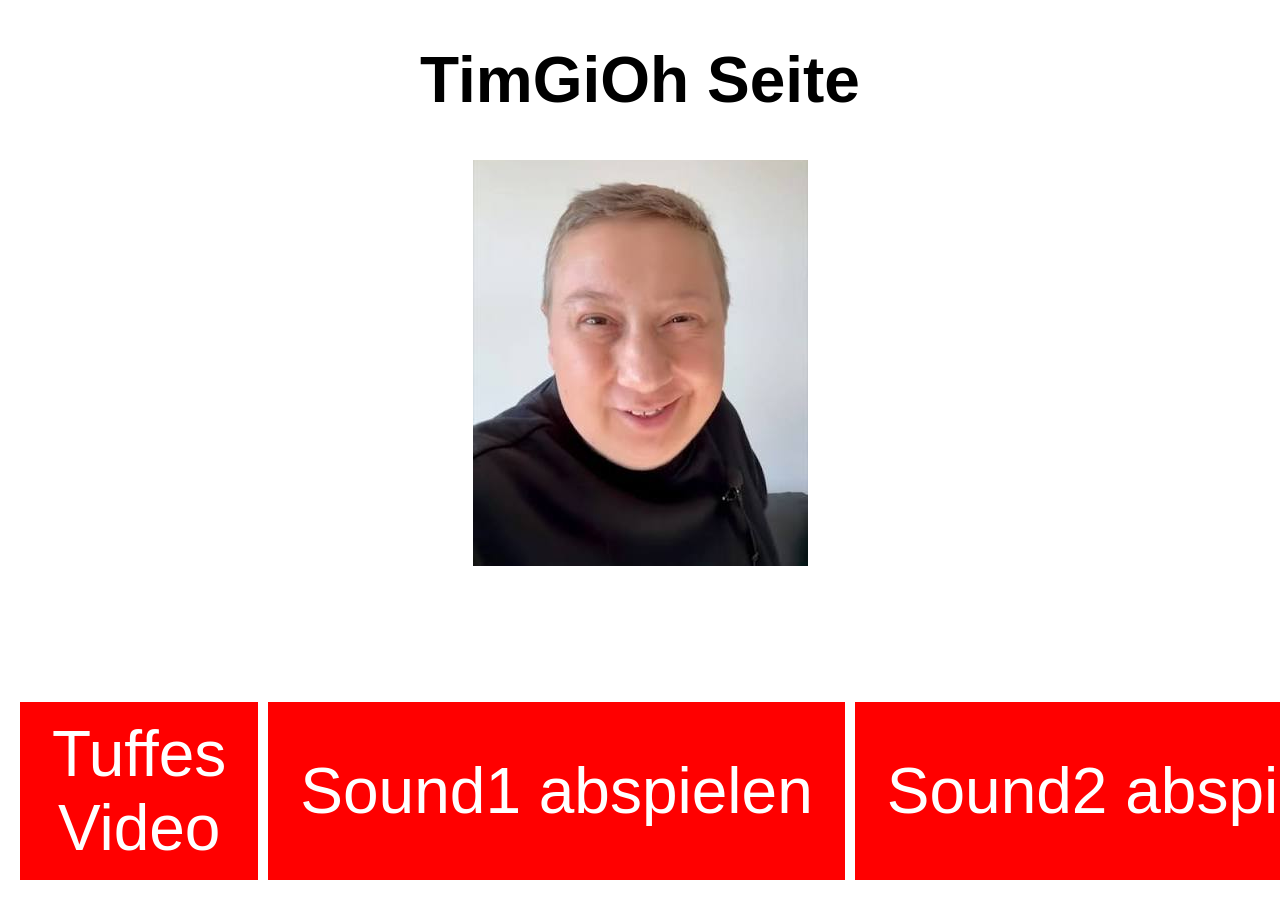
<file: pages/timgioh.html>
<!DOCTYPE html>
<html lang="en">
<head>
    <meta charset="UTF-8">
    <meta name="viewport" content="width=device-width, initial-scale=1.0">
    <title>TimGiOh</title>
    <style>
        body {
            font-family: Verdana, Geneva, Tahoma, sans-serif;
            font-size: 200%;
            text-align: center;
        }
        footer {
            left: 20px;
            bottom: 20px;
            position: fixed;
            display: flex;      /* Knöpfe nebeneinander */
            gap: 10px;          /* Abstand zwischen den Knöpfen */
        }
        .btn {
  background-color: red;
  border: none;
  color: white;
  padding: 15px 32px;
  text-align: center;
  text-decoration: none;
  display: inline-block;
  font-size: 16px;
  cursor: pointer;
  font-size: 200%;
}
    </style>
</head>

<body>
    <h1>TimGiOh Seite</h1>
    <img src="../images/timgioh.png" alt="Bild von TimGiOh">

    <footer>
        <a class="btn "href="timgioh_video.html">Tuffes Video</a>
        <input type="button" id="sound1" class="btn" value="Sound1 abspielen">
        <input type="button" id="sound2" class="btn" value="Sound2 abspielen">
    </footer>

    <script src="../timgioh_sounds.js"></script>
</body>
</html>
</file>
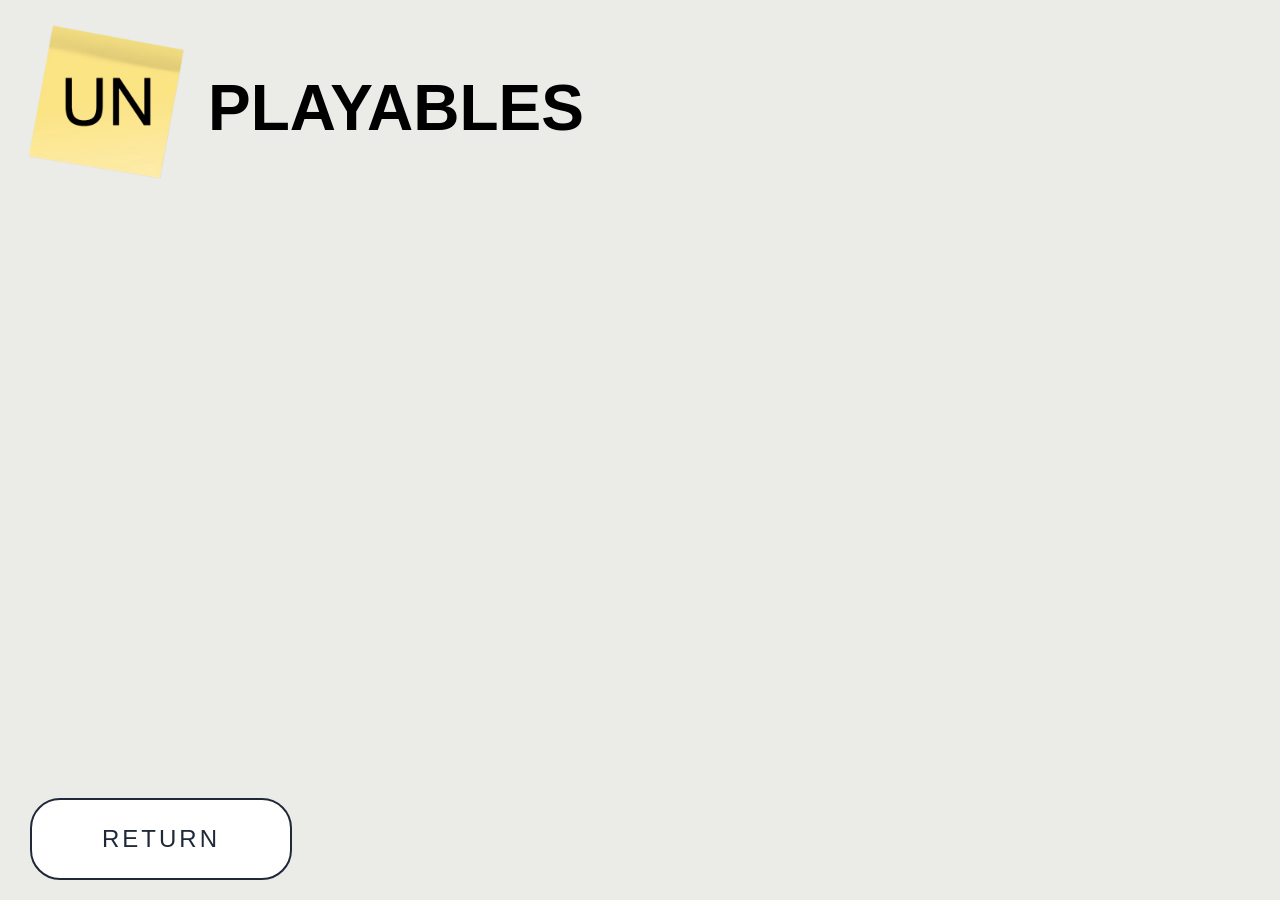
<file: pages/unplayables.html>
<!DOCTYPE html>
<html lang="en">
<head>
    <meta charset="UTF-8">
    <meta name="viewport" content="width=device-width, initial-scale=1.0">
    <title>UNPLAYABLES</title>
    <link rel="stylesheet" href="../css_files/unplayables.css">
</head>
<body>
    <div class="header">
        <img src="../images/sticky_note_logo.png" alt="sticky note picture">
        <h1>PLAYABLES</h1>
    </div>
</body>
<footer>
    <a href="../index.html"><input type="button" value="Return"></a>
</footer>
</html>
</file>
<file: css_files/unplayables.css>
body {
  background-color:#ebebe8;
  font-family:'Lucida Sans', 'Lucida Sans Regular', 'Lucida Grande', 'Lucida Sans Unicode', Geneva, Verdana, sans-serif;

}
.header {
  display: flex;
  align-items: center;
  font-size: 200%;;
}

.header img {
  width: 200px;
}
input[type="button"] {
  padding: 25px 70px;
  font-size: 150%;
  background: #ffffff;
  border: 2px solid #1f2937;
  border-radius: 30px;
  color: #1f2937;
  transition: all 0.3s;
  text-transform: uppercase;
  text-decoration: none;
  letter-spacing: 3px;
}
input[type="button"]:hover {
  background: #1f2937;
  color: #ffffff;
  transform: scale(1.1)
}
input[type="button"]:active {
  background: #1f2937;
  color: #ffffff;
  transform: scale(0.9)
}
footer {
  position: fixed;
  left: 30px;
  bottom: 20px;
}
</file>
